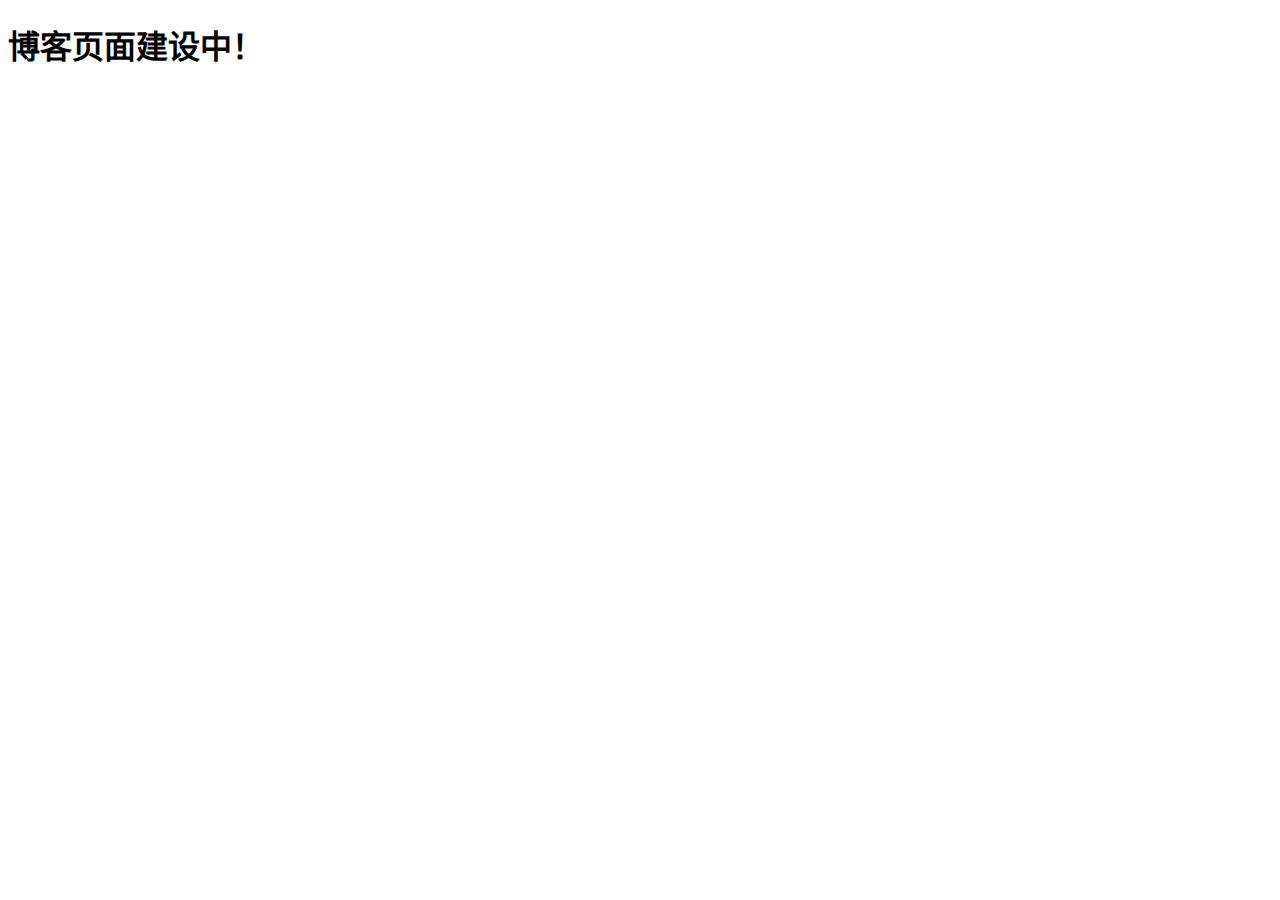
<file: MyWebsite/ondone.html>
<!DOCTYPE html>
<html lang="zh-CN">
<head>
    <meta charset="UTF-8">
    <meta name="viewport" content="width=device-width, initial-scale=1.0">
    <title>Document</title>
    <link rel="Shortcut Icon" href="images\lxy.net.ico" type="imge/x-icon" />
</head>
<body>
    <h1>博客页面建设中！</h1>
</body>
</html>
</file>
